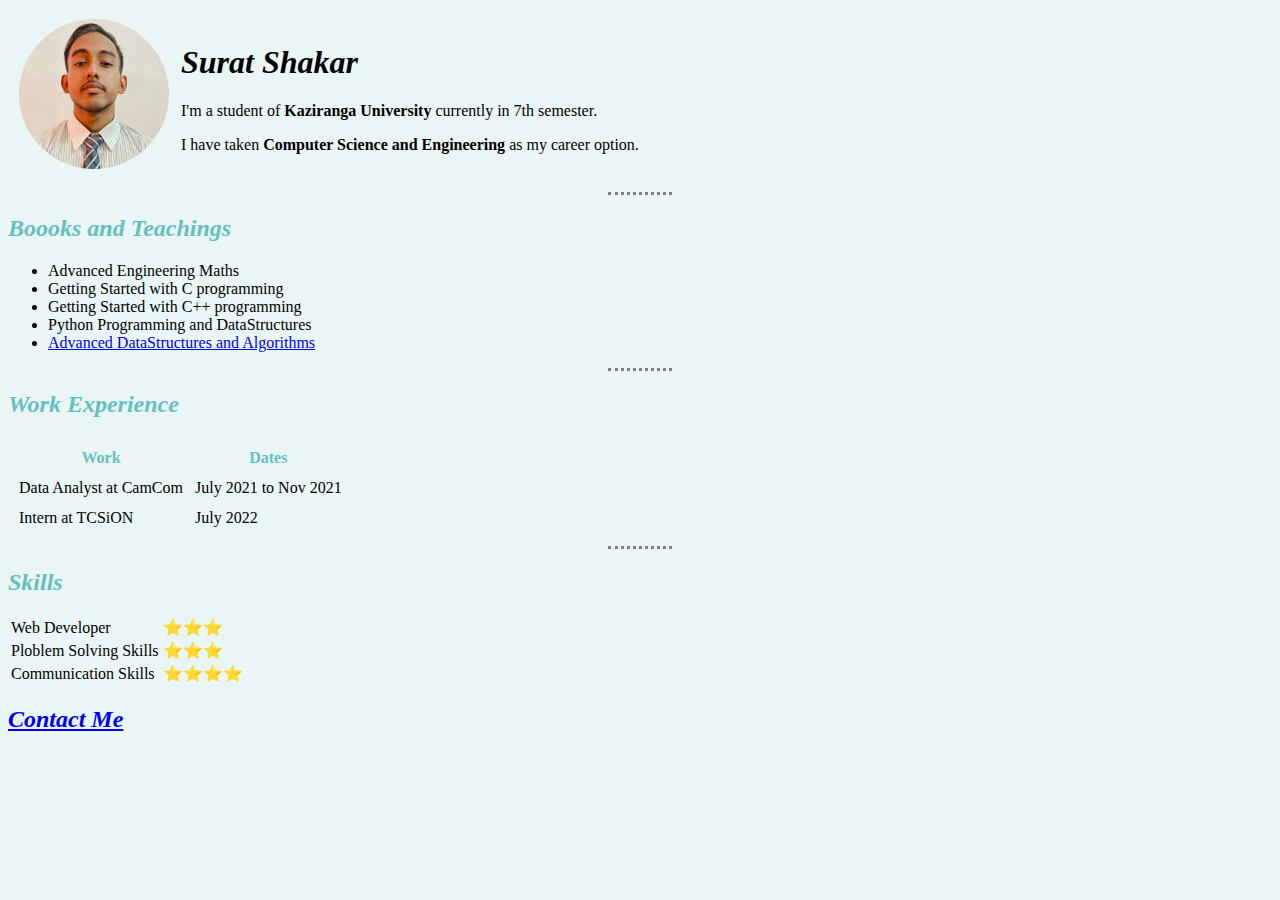
<file: index.html>
<!DOCTYPE html>
<html>
    <head>
        <meta charset="utf-8">
        <meta http-equiv="X-UA-Compatible" content="IE=edge">
        <title>My Personal Page </title>
        <meta name="description" content="">
        <meta name="viewport" content="width=device-width, initial-scale=1">
        <link rel="stylesheet" href="">
    <style>
        body{
            background-color: #EAF6F6;
        }
        h2{
            color: #66BFBF;
        }
        h3{
            color: #66BFBF;
        }
        th{
            color: #66BFBF;
        }
        hr{
            border-style: none;
            border-top-style: dotted;
            border-color: grey;
            border-width: 3px;
            width: 5%;
        }
    </style>
    </head>
    <body>
        <table cellspacing="10">
            <tr>
                <td><image src= "image.png" alt="myimage" height="150" width="150"></image></td>
                <td><h1><em>Surat Shakar</em></h1>
                    <p>I'm a student of <strong>Kaziranga University</strong> currently in 7th semester.</p>
                    <p>I have taken <strong>Computer Science and Engineering</strong> as my career option.</p></td>
            </tr>
        </table>
        <hr>
        <h2><em>Boooks and Teachings</em></h2>
        <ul>
            <li>Advanced Engineering Maths</li>
            <li>Getting Started with C programming</li>
            <li>Getting Started with C++ programming</li>
            <li>Python Programming and DataStructures</li>
            <li><a href="https://www.geeksforgeeks.org/advanced-data-structures/">Advanced DataStructures and Algorithms</a></li></ul>
        <hr>
        <h2><em>Work Experience</em></h2>
        <table cellspacing="10">
            <thead>
                <tr>
                    <th>Work</th>
                    <th>Dates</th>
                </tr>
            </thead>
            <tr>
                <td>Data Analyst at CamCom</td>
                <td>July 2021 to Nov 2021</td>
            </tr>
            <tr>
                <td>Intern at TCSiON</td>
                <td>July 2022</td>
            </tr>
        </table>
        <hr>
        <h2><em>Skills</em></h2>
        <table cellspacing="2">
            <tr>
                <td>Web Developer</td>
                <td>⭐⭐⭐</td>
            </tr>
            <tr>
                <td>Ploblem Solving Skills</td>
                <td>⭐⭐⭐</td>
            </tr>
            <tr>
                <td>Communication Skills</td>
                <td>⭐⭐⭐⭐</td>
            </tr>
        </table>
        
        <h2><a href="contact-me.html"><em>Contact Me</em></a></h2>
    </body>
</html>
</file>
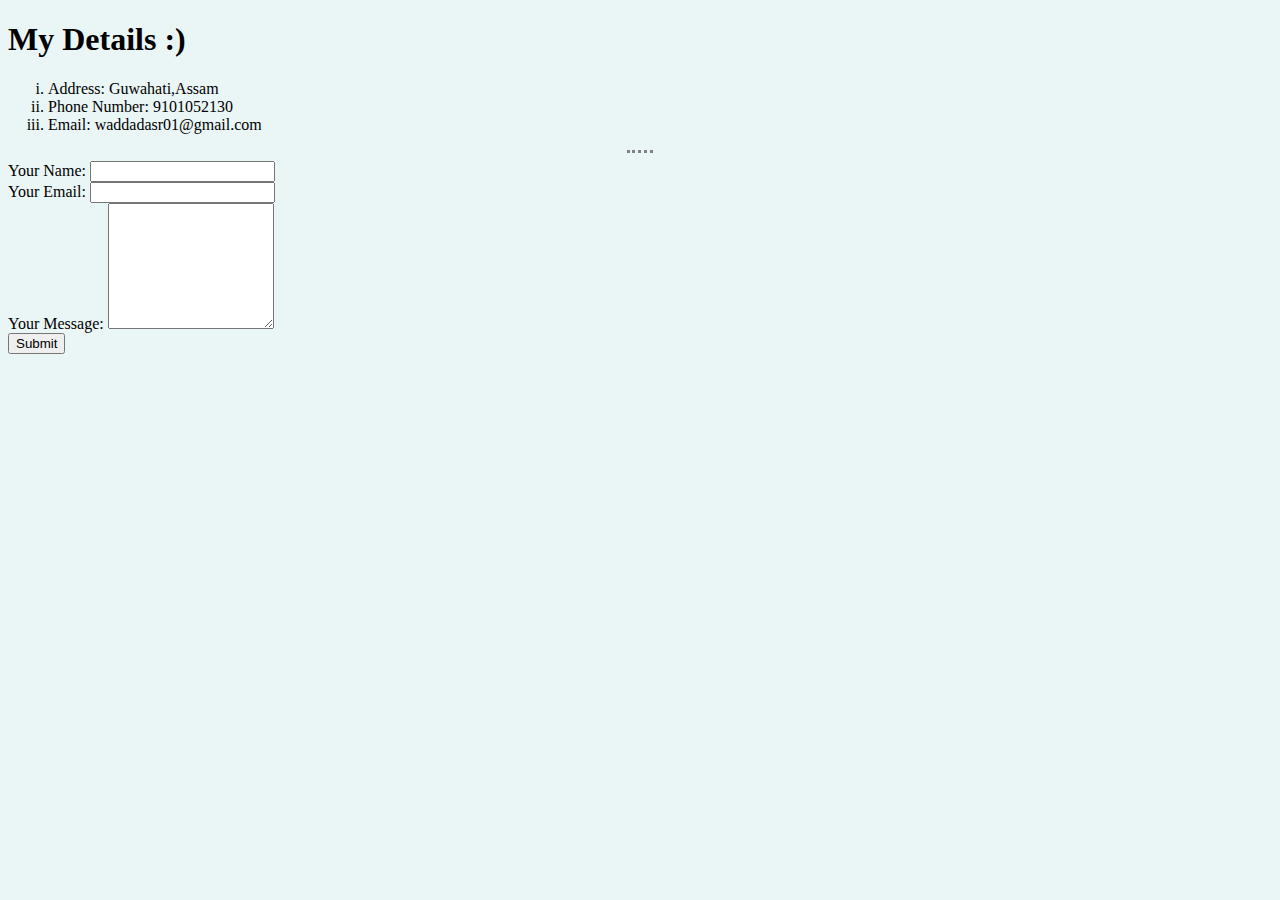
<file: contact-me.html>
<!DOCTYPE html>
<html>
    <head>
        <meta charset="utf-8">
        <meta http-equiv="X-UA-Compatible" content="IE=edge">
        <title></title>
        <meta name="description" content="">
        <meta name="viewport" content="width=device-width, initial-scale=1">
        <link rel="stylesheet" href="">
    <style>
        body{
            background-color: #EAF6F6;
        }
        h2{
            color: #66BFBF;
        }
        h3{
            color: #66BFBF;
        }
        th{
            color: #66BFBF;
        }
        hr{
            border-style: none;
            border-top-style: dotted;
            border-color: grey;
            border-width: 3px;
            width: 2%;
        }
    </style>
    </head>
    <body>
        <h1>My Details :)</h1>
        <ol type="i">
            <li>Address: Guwahati,Assam</li>
            <li>Phone Number: 9101052130</li>
            <li>Email: waddadasr01@gmail.com</li>
        </ol>
        <hr>
        <form action="mailto:waddadars01@gmail.com" method="post" encrypt="text/plain">
            <label>Your Name:</label>
            <input type="text" name="YourName" value=""><br>
            <label>Your Email:</label>
            <input type="text" name="YourEmail" value=""><br>
            <label>Your Message:</label>
            <textarea name="YourMassage" rows="8" cols="18"></textarea><br>
            <input type="submit" name="">
        </form>
    </body>
</html>
</file>
